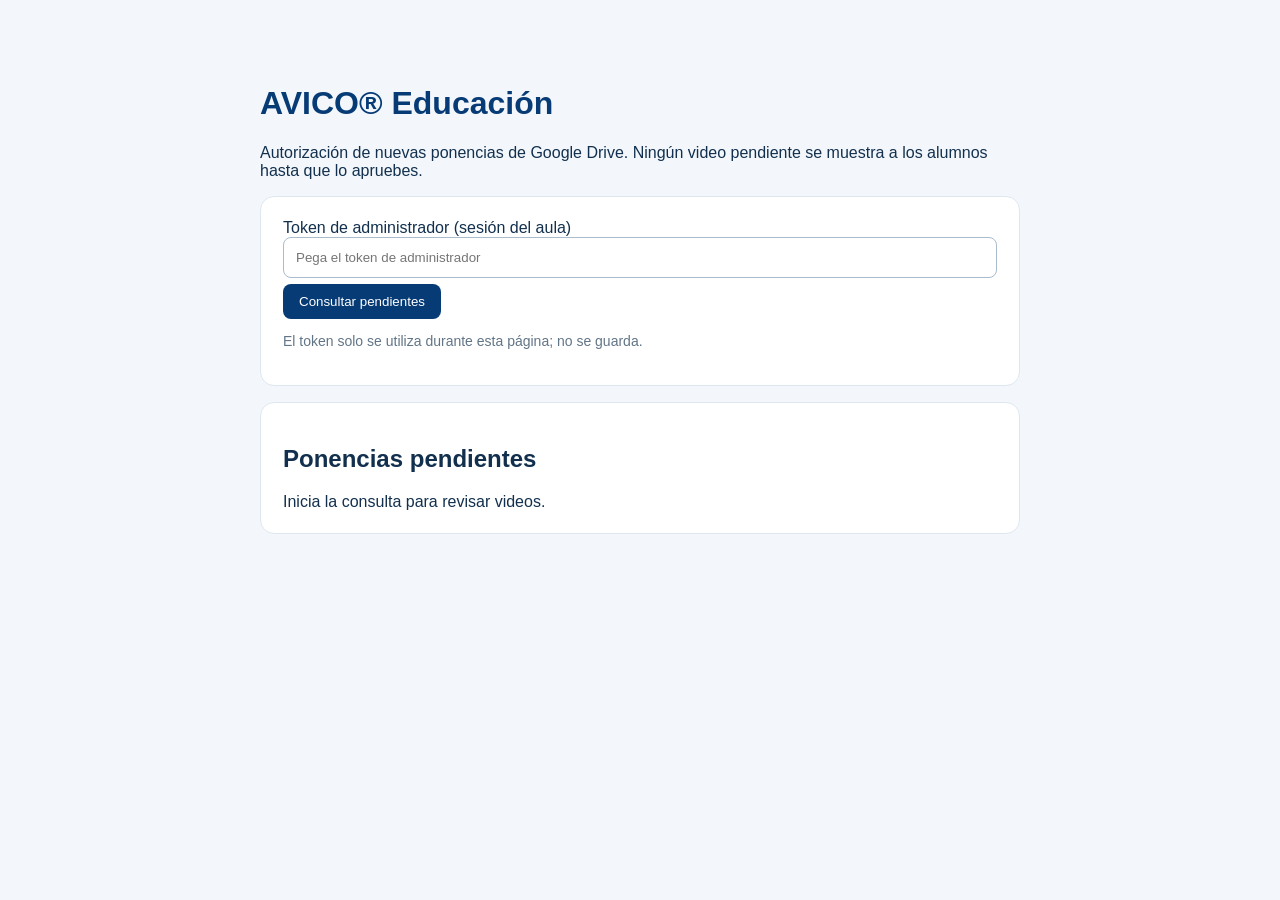
<file: Aula_medica_Dr_Villalobos_Render/static/autorizar-ponencias.html>
<!doctype html><html lang="es"><head><meta charset="utf-8"><meta name="viewport" content="width=device-width,initial-scale=1"><title>AVICO® | Autorizar ponencias</title><style>body{font-family:Arial,sans-serif;background:#f3f7fb;color:#12304e;margin:0}main{max-width:760px;margin:40px auto;padding:24px}h1{color:#073b76}.panel{background:white;border:1px solid #dce7f0;border-radius:14px;padding:22px;margin:16px 0}input{width:100%;padding:12px;box-sizing:border-box;border:1px solid #abc;border-radius:8px}button{padding:10px 16px;border:0;border-radius:8px;background:#073b76;color:white;cursor:pointer;margin:6px 5px 0 0}.reject{background:#9d2d36}.item{border-bottom:1px solid #dde5ef;padding:16px 0}.muted{color:#627587;font-size:14px}</style></head><body><main><h1>AVICO® Educación</h1><p>Autorización de nuevas ponencias de Google Drive. Ningún video pendiente se muestra a los alumnos hasta que lo apruebes.</p><section class="panel"><label for="token">Token de administrador (sesión del aula)</label><input id="token" type="password" autocomplete="off" placeholder="Pega el token de administrador"><button id="refresh">Consultar pendientes</button><p class="muted">El token solo se utiliza durante esta página; no se guarda.</p></section><section class="panel"><h2>Ponencias pendientes</h2><div id="results">Inicia la consulta para revisar videos.</div></section></main><script>
const token=document.getElementById('token'),results=document.getElementById('results');
function headers(){return {'Authorization':'Bearer '+token.value.trim()}}
async function load(){
results.textContent='Consultando...';
try{const r=await fetch('/api/admin/education-drive/pending',{headers:headers(),cache:'no-store'});if(!r.ok)throw Error('No se pudo consultar ('+r.status+'). Comprueba tu sesión de administrador.');const rows=await r.json();results.replaceChildren();if(!rows.length){results.textContent='No hay ponencias pendientes.';return;}
for(const item of rows){const div=document.createElement('div');div.className='item';const name=document.createElement('strong');name.textContent=item.title;div.append(name);const meta=document.createElement('p');meta.className='muted';meta.textContent='Detectada: '+item.detected_at;div.append(meta);
for(const [label,decision,css] of [['Autorizar','approve',''],['Rechazar','reject','reject']]){const b=document.createElement('button');b.textContent=label;b.className=css;b.onclick=async()=>{if(!confirm((decision==='approve'?'¿Publicar':'¿Rechazar')+' la ponencia «'+item.title+'»?'))return;b.disabled=true;try{const r=await fetch('/api/admin/education-drive/'+encodeURIComponent(item.file_id)+'/decision',{method:'POST',headers:{...headers(),'Content-Type':'application/json'},body:JSON.stringify({decision})});if(!r.ok)throw Error('Error '+r.status);await load()}catch(e){alert(e.message);b.disabled=false}};div.append(b)}results.append(div)}
}catch(e){results.textContent=e.message}}
document.getElementById('refresh').onclick=load;
</script></body></html>
</file>
